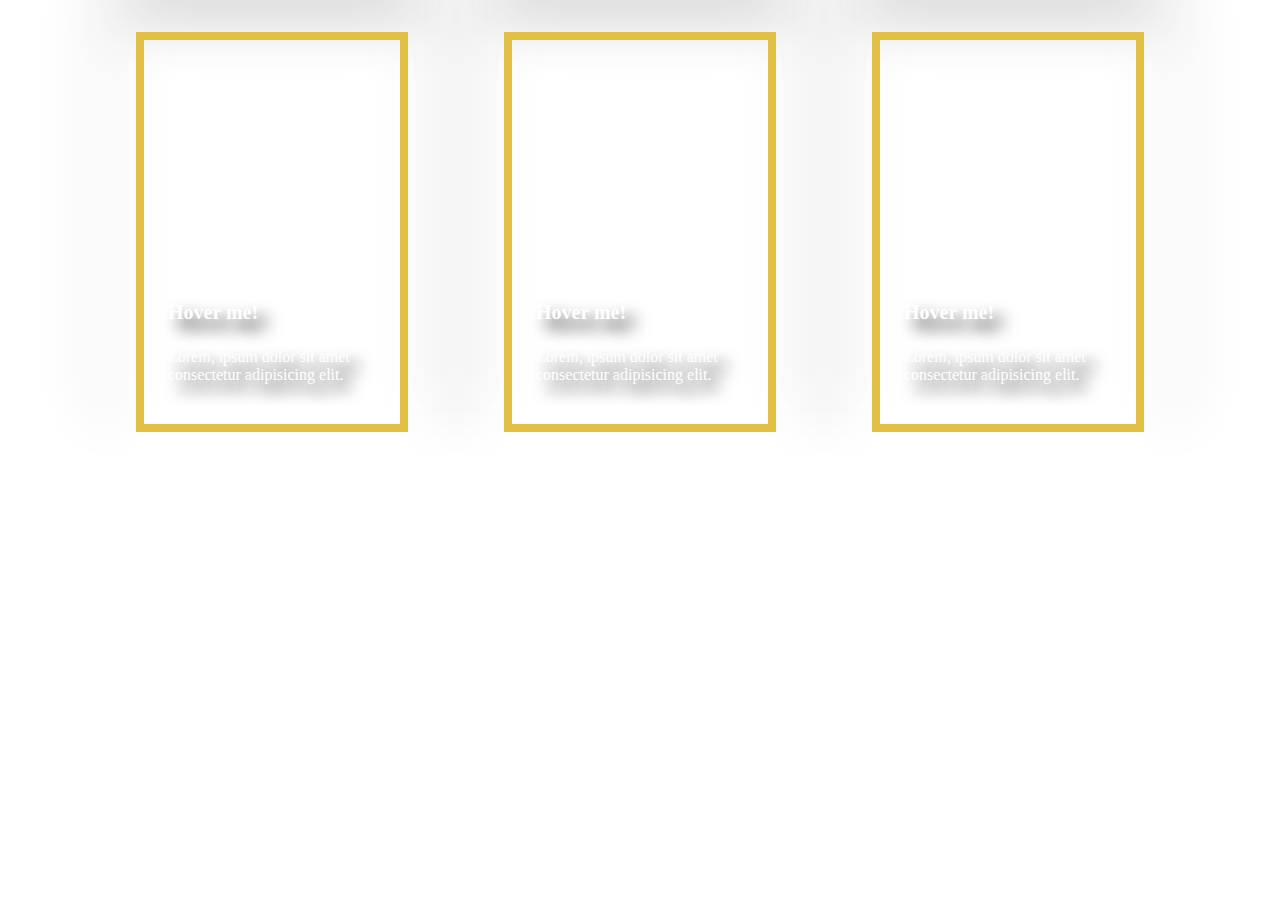
<file: cardTest.html>
<!DOCTYPE html>
<html lang="en">
  <head>
    <title>Responsive 3D Cards</title>
    <meta charset="UTF-8" />
    <meta name="viewport" content="width=device-width" />
    <link rel="stylesheet" href="css/cardStyle.css" />
  </head>
  <body>
<div class="centered">
  <div class="card">
    <div class="shadow" style="--url: url('https://i.ibb.co/PM4ghD4/full.png')"></div>
    <div class="image background" style="--url: url('https://i.ibb.co/JpJVJxq/Background.png')"></div>
    <div class="content">
      <h2>Hover me!</h2>
      <p>Lorem, ipsum dolor sit amet consectetur adipisicing elit.</p>
    </div>
  </div>
  <div class="card border-right-behind border-bottom-behind">
    <div class="shadow" style="--url: url('https://i.ibb.co/DC0MbxS/m-full.png')"></div>
    <div class="image background" style="--url: url('https://i.ibb.co/ZdGBm4K/m-background.png')"></div>
    <div class="image cutout" style="--url: url('https://i.ibb.co/RC70XmC/m-cutout.png')"></div>
    <div class="content">
      <h2>Hover me!</h2>
      <p>Lorem, ipsum dolor sit amet consectetur adipisicing elit.</p>
    </div>
  </div>
  <div class="card border-left-behind">
    <div class="shadow" style="--url: url('https://i.ibb.co/gSBp82C/b-full.png')"></div>
    <div class="image background" style="--url: url('https://i.ibb.co/MDBcyMW/b-background.png')"></div>
    <div class="image cutout" style="--url: url('https://i.ibb.co/bQNgD6y/b-cutout.png')"></div>
    <div class="content">
      <h2>Hover me!</h2>
      <p>Lorem, ipsum dolor sit amet consectetur adipisicing elit.</p>
    </div>
  </div>
</div>
<script src="scripts/card.js"></script>
  </body>
</html>
</file>
<file: css/cardStyle.css>
.centered {
  display: flex;
  align-items: center;
  justify-content: center;
  flex-wrap: wrap;
  gap: 3rem;
  height: 100%;
}

.card {
  position: relative;
  height: 28rem;
  width: 20rem;
  aspect-ratio: 5/7;
  color: white;
  perspective: 50rem;
}
.card .shadow {
  position: absolute;
  inset: 0;
  background: var(--url);
  background-size: cover;
  background-position: center;
  opacity: 0.8;
  filter: blur(2rem) saturate(0.9);
  box-shadow: 0 -1.5rem 2rem -0.5rem rgba(0, 0, 0, 0.7);
  transform: rotateX(var(--rotateX)) rotateY(var(--rotateY)) translate3d(0, 2rem, -2rem);
}
.card .image {
  position: absolute;
  inset: 0;
  background: linear-gradient(to top, rgba(0, 0, 0, 0.5), transparent 40%), var(--url);
  background-size: cover;
  background-position: center;
  -webkit-mask-image: var(--url);
          mask-image: var(--url);
  -webkit-mask-size: cover;
          mask-size: cover;
  -webkit-mask-position: center;
          mask-position: center;
}
.card .image.background {
  transform: rotateX(var(--rotateX)) rotateY(var(--rotateY)) translate3d(0, 0, 0rem);
}
.card .image.cutout {
  transform: rotateX(var(--rotateX)) rotateY(var(--rotateY)) translate3d(0, 0, 4rem) scale(0.92);
  z-index: 3;
}
.card .content {
  position: absolute;
  display: flex;
  flex-direction: column;
  justify-content: flex-end;
  inset: 0;
  padding: 3.5rem;
  transform: rotateX(var(--rotateX)) rotateY(var(--rotateY)) translate3d(0, 0, 6rem);
  z-index: 4;
}
.card::after, .card::before {
  content: "";
  position: absolute;
  inset: 1.5rem;
  border: #e2c044 0.5rem solid;
  transform: rotateX(var(--rotateX)) rotateY(var(--rotateY)) translate3d(0, 0, 2rem);
}
.card::before {
  z-index: 4;
}
.card.border-left-behind::before {
  border-left: transparent;
}
.card.border-right-behind::before {
  border-right: transparent;
}
.card.border-bottom-behind::before {
  border-bottom: transparent;
}

h2 {
  font-size: 1.25rem;
  font-weight: 800;
  margin-bottom: 0.5rem;
  text-shadow: 10px 10px 1rem rgba(0, 0, 0, 0.9);
}

p {
  font-weight: 300;
  text-shadow: 10px 10px 1rem rgba(0, 0, 0, 0.9);
}
</file>
